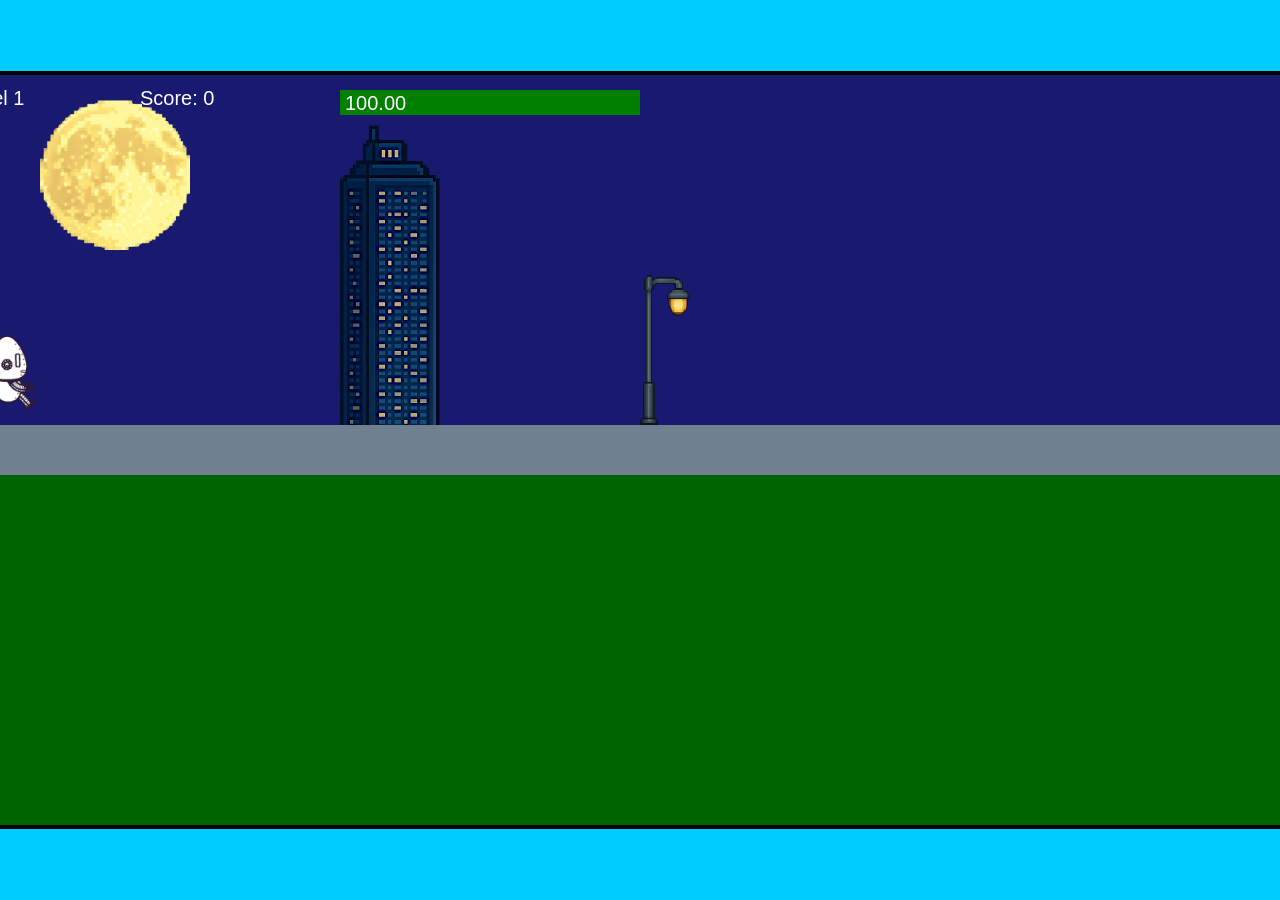
<file: fsd-projects/runtime/index.html>
<!DOCTYPE html>
<html lang="en">
  <head>
    <meta charset="UTF-8" />
    <meta name="viewport" content="width=device-width, initial-scale=1.0" />
    <title>Runtime Neo</title>
    <link rel="stylesheet" href="runtime.css" />
    <script src="https://code.jquery.com/jquery-3.1.0.js"></script>
    <script src="setup.js"></script>
    <script src="levels.js"></script>
    <script src="scenery.js"></script>
    <script src="student.js"></script>
    <script src="main.js"></script>
  </head>
  <body id="body">
    <canvas id="gameCanvas" width="1400" height="750"></canvas>
    <img id="player" src="images/halle.png" />
    <img id="projectile" src="images/projectile.png" />
    <img id="basicPlatform" src="images/interactable/basicPlatform.png" />
    <img id="spikes" src="images/interactable/spikes.png" />
    <img id="bug" src="images/interactable/bug.png" />
    <img id="healthUp" src="images/interactable/healthUp.png" />
    <img id="flag" src="images/interactable/flag.png" />
    <img id="moon" src="images/backgrounds/moon.png" />
    <img id="building" src="images/backgrounds/building.png" />
    <img id="lamp" src="images/backgrounds/lamp.png" />
  </body>
</html>
</file>
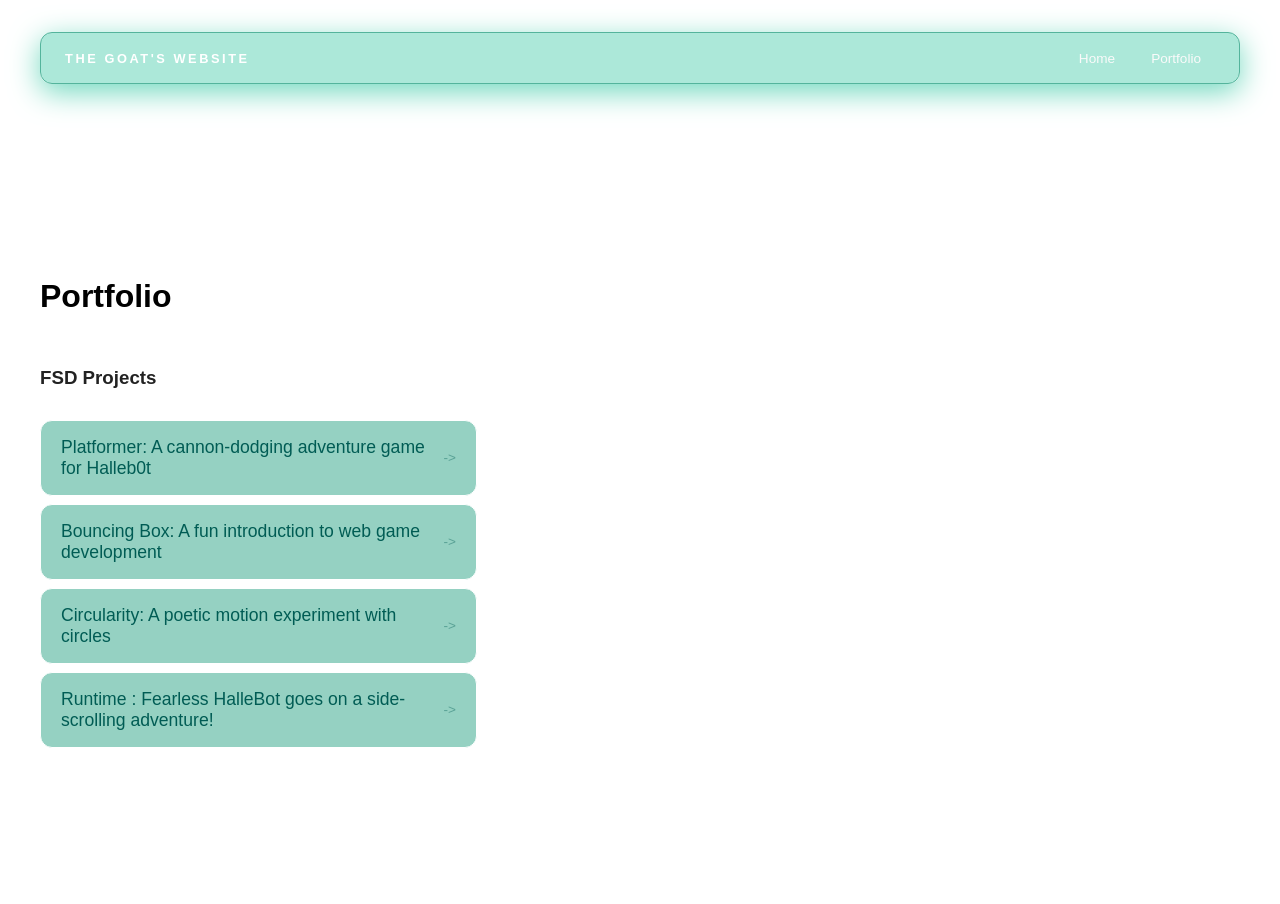
<file: portfolio.html>
<!DOCTYPE html>
<html>
  <head>
    <title>The Goat's Website</title>
    <link rel="stylesheet" href="style.css" />
  </head>

  <body>
    <!-- All content goes here -->
    <div id="all-contents">
      <nav>
        <h1>The Goat's Website</h1>
        <ul id="nav-ul">
          <li class="nav-li">
            <a href="index.html">Home</a>
          </li>
          <li class="nav-li">
            <a href="portfolio.html">Portfolio</a>
          </li>
        </ul>
      </nav>

      <main>
        <div class="content">
          <h1>Portfolio</h1>
          <h3>FSD Projects</h3>
          <ul id="portfolio">
            <li>
              <a href="fsd-projects/platformer/">Platformer: A cannon-dodging adventure game for Halleb0t</a>
            </li>
            <li>
              <a href="fsd-projects/bouncing-box/">Bouncing Box: A fun introduction to web game development</a>
            </li>
            <li>
              <a href="fsd-projects/circularity/">Circularity: A poetic motion experiment with circles</a>
            </li>
            <li>
              <a href="fsd-projects/runtime/">Runtime : Fearless HalleBot goes on a side-scrolling adventure!</a>
            </li>
          </ul>

          <!-- ASD Projects will go here-->

        </div>
      </main>
    </div>
  </body>
</html>
</file>
<file: fsd-projects/runtime/runtime.css>
/* runtime.css */
/* Styles for Runtime Neo auto-runner game */

img {
  display: none;
}

#gameCanvas {
  position: absolute;
  border: 4px solid #000;
  top: 50%;
  left: 50%;
  transform: translate(-50%, -50%);
}

body {
  margin: 0;
  background-color: #00ccff;
  font-family: Arial, sans-serif;
  text-align: center;
  overflow: hidden;
}
</file>
<file: style.css>
* {
  box-sizing: border-box;
}

body {
  margin: 0;
  color: #222;
  font-family: "Helvetica Neue", Arial, sans-serif;
  background-image: url(https://oceanpanel.org/wp-content/uploads/2020/06/summer-time-under-the-sea-ocean-water-2021-08-28-14-51-43-utc-scaled.jpg);
  background-size: cover;
  background-repeat: no-repeat;
  background-position: center;
 
}

#all-contents {
  max-width: 1500px;
  min-height: 100vh;
  margin: 0 auto;
  padding: 32px 40px;
}

main {
  display: grid;
  grid-template-columns: minmax(220px, 1fr) minmax(420px, 1.6fr);
  align-items: center;
  min-height: calc(100vh - 160px);
  gap: clamp(32px, 5vw, 80px);
}

.sidebar {
  width: 100%;
}

.content {
  display: flex;
  flex-direction: column;
  align-items: flex-start;
  gap: 12px;
}

h2 {
  margin: 0;
  font-size: clamp(4rem, 5vw, 7rem);
  line-height: 0.9;
  font-weight: 900;
  letter-spacing: -0.04em;
  text-transform: uppercase;
  color: #5cbba3b4;
  text-shadow: 0 16px 30px #70d8be;
}

.content > p {
  margin: 0;
  color: #ffffff;
  font-size: 0.9rem;
  text-transform: uppercase;
  letter-spacing: 0.15em;
  line-height: 1.4;
}

#interests {
  margin-top: 32px;
  width: 100%;
}

#interests h3 {
  margin: 0 0 12px;
  font-size: 0.75rem;
  font-weight: 700;
  text-transform: uppercase;
  letter-spacing: 0.2em;
  color: #ffffff;
}

#interests ul {
  list-style: none;
  margin: 0;
  padding: 0;
  display: flex;
  flex-wrap: wrap;
  gap: 8px;
}

#interests li {
  color: #70d8be;
  font-size: 1rem;
  font-weight: 600;
  padding: 10px 20px;
  background: #ffffffce;
  border: 1px solid #ddd;
  border-radius: 100px;
  transition:
    background 0.25s ease,
    color 0.25s ease,
    transform 0.25s ease;
  cursor: default;
}

#interests li:hover {
  background: #004872b6;
  color: #fff;
  border-color: #ffffff;
  transform: translateY(-2px);
  box-shadow: 0 16px 40px rgba(0, 0, 0, 0.18);
}

.sidebar-img {
  width:100%;
  max-width:760px;
  aspect-ratio: 3 / 4;
  object-fit: cover;
  display: block;
  border-radius: 64px;
  filter: sepia(0.3) contrast(1.05);
  box-shadow: 0 8px 30px rgba(0, 0, 0, 0.12);
  transition:
    filter 0.4s ease,
    transform 0.4s ease,
    box-shadow 0.4s ease;
}

.sidebar-img:hover {
  filter: grayscale(0%);
  transform: translateY(-4px);
  box-shadow: 0 16px 40px rgba(0, 0, 0, 0.18);
}

nav {
  display: flex;
  justify-content: space-between;
  align-items: center;
  margin-bottom: 48px;
  padding: 16px 24px;
  background: #70d8be94;
  border: 1px solid #54b49c;
  border-radius: 12px;
  box-shadow: 0 8px 30px #70d8be;
}

nav h1 {
  margin: 0;
  font-size: 0.8rem;
  font-weight: 700;
  text-transform: uppercase;
  letter-spacing: 0.2em;
  color: #ffffff;
}

#nav-ul {
  list-style: none;
  display: flex;
  gap: 8px;
  margin: 0;
  padding: 0;
}

.nav-li a {
  color: #fafafa;
  text-decoration: none;
  font-size: 0.85rem;
  font-weight: 500;
  padding: 6px 14px;
  border-radius: 8px;
  transition:
    background 0.25s ease,
    color 0.25s ease;
}

.nav-li a:hover {
  background: #54b49c;
  color: #fff;
}

/* Portfolio styles */
.content h1 {
  color: rgb(0, 0, 0);
}

#portfolio {
  list-style: none;
  margin: 0;
  padding: 0;
  width: 100%;
  display: flex;
  flex-direction: column;
  gap: 8px;
}

#portfolio li {
  border-radius: 12px;
  overflow: hidden;
}

#portfolio a {
  display: flex;
  justify-content: space-between;
  align-items: center;
  text-decoration: none;
  color:    #005c54;
  padding: 16px 20px;
  font-size: 1.1rem;
  font-weight: 500;
  background: #54b49c9d;
  border: 1px solid #ffffff;
  border-radius: 12px;
  transition: background 0.25s ease, color 0.25s ease, transform 0.25s ease;
  
}

#portfolio a:hover {
  background: #004872a4;
  color: #ffffff;
  transform: translateX(4px);
  
}

#portfolio a::after {
  content: "->";
  font-size: 0.85rem;
  opacity: 0.4;
  transition: opacity 0.25s ease;
  white-space: nowrap;
}

#portfolio a:hover::after {
  opacity: 1;
}
</file>
